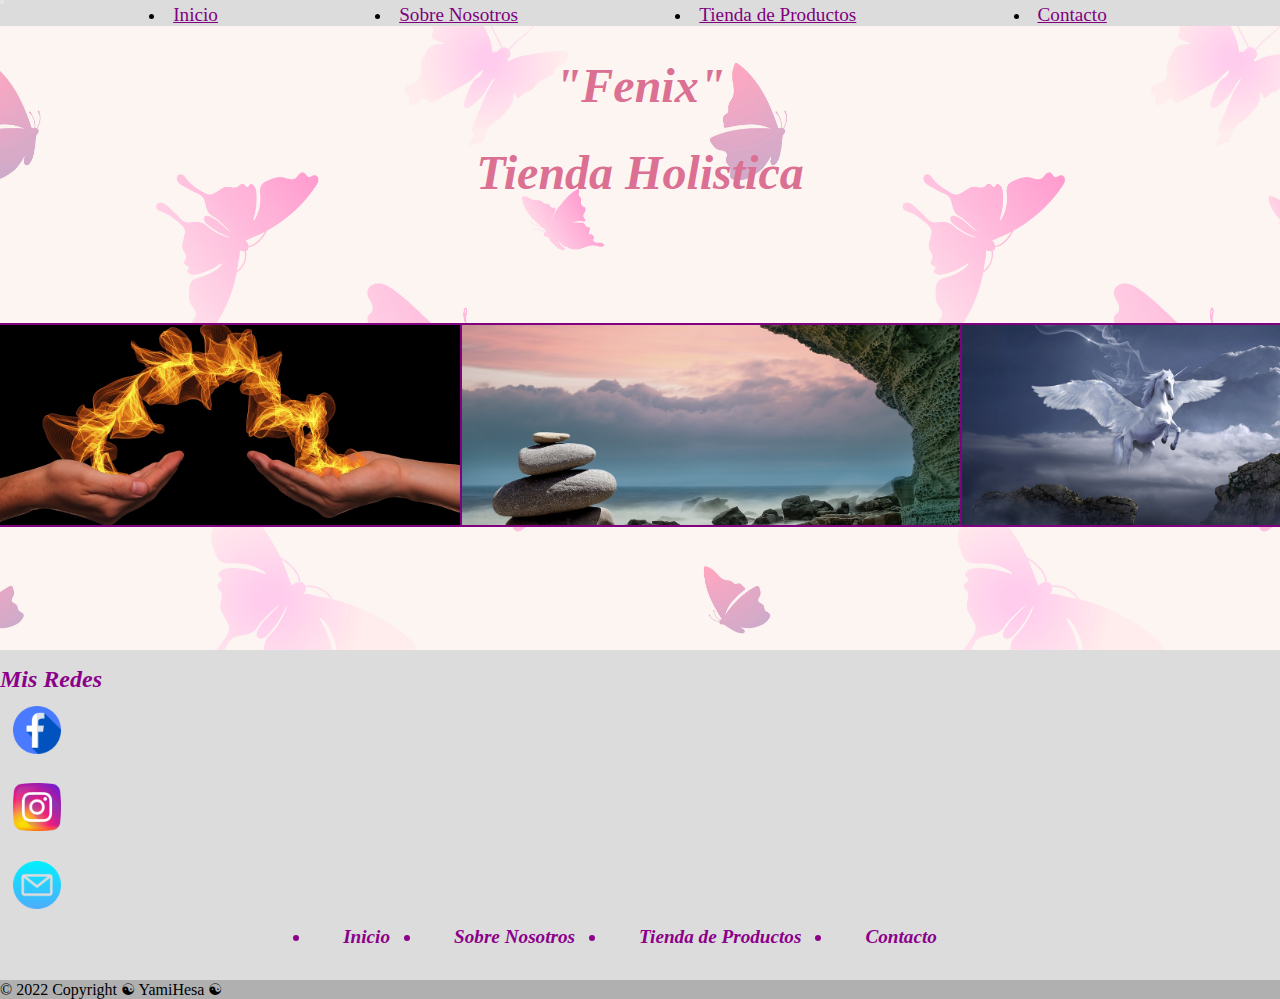
<file: index.html>
<html lang="es">
<head>
    <meta charset="UTF-8">
    <meta name="viewport" content="width=device-width, user-scalable=no, initial-scale=1.0, maximum-scale=1.0, minimum-scale=1.0">
    <link rel="import" href="./FONTS/MeriendaOne-Regular.ttf">
    <link href="https://cdn.jsdelivr.net/npm/bootstrap@5.1.3/dist/css/bootstrap.min.css" rel="stylesheet" integrity="sha384-1BmE4kWBq78iYhFldvKuhfTAU6auU8tT94WrHftjDbrCEXSU1oBoqyl2QvZ6jIW3" crossorigin="anonymous">
    <link rel="stylesheet" href="https://cdn.jsdelivr.net/npm/bootstrap-icons@1.8.1/font/bootstrap-icons.css">
    <link rel="stylesheet" href="./style.css">
    <title>Fenix Tienda Holística</title>
</head>
<body>
  <!--Header-->
  <header>
  <!-- Navbar -->
    <nav class="navbar navbar-expand-lg navbar-light">
      <div class="container-fluid">
        <a class="navbar-brand" href="./index.html"></a>
        <button class="navbar-toggler" type="button" data-bs-toggle="collapse" data-bs-target="#navbarNav" aria-controls="navbarNav" aria-expanded="false" aria-label="Toggle navigation"><span class="navbar-toggler-icon"></span>
        </button>
        <div class="collapse navbar-collapse" id="navbarNav">
          <ul class="navbar-nav me-auto mb-2 mb-lg-0">
            <li class="nav-item active">
              <a class="nav-link" aria-current="page" href="#">Inicio</a>
            </li>
            <li class="nav-item">
              <a class="nav-link" href="./PAGINAS/nosotros.html">Sobre Nosotros</a>
            </li>
            <li class="nav-item">
              <a class="nav-link" href="./PAGINAS/productos.html">Tienda de Productos</a>
            </li>
            <li class="nav-item">
              <a class="nav-link" href="./PAGINAS/contacto.html">Contacto</a>
            </li>
          </ul>
        </div>
      </div>
    </nav>
  </header>
  <!-- Main-->
  <main id="mainInicio" class="container-fluid containerInicio">
    <h1 class=""><strong>"Fenix"</strong></h1>
    <h2 class=" titulo">Tienda Holistica </h2>
    <div class="carrusel">
      <div class="carrusel-items">
        <div class="carrusel-item">
          <img src="./IMAGENES/Carrusel/hands-3753417_1280.jpg" class="" alt="Imagen espiritualidad">
        </div>
        <div class="carrusel-item">
          <img src="./IMAGENES/Carrusel/feng-shui-1960783_1280.jpg" alt="">
        </div>
        <div class="carrusel-item">
          <img src="./IMAGENES/Carrusel/horse-3395135_1280.jpg" alt="">
        </div>
        <div class="carrusel-item">
          <img src="./IMAGENES/Carrusel/img3.jpg" alt="">
        </div>
        <div class="carrusel-item">
          <img src="./IMAGENES/Carrusel/img4.jpg" alt="">
        </div>
        <div class="carrusel-item">
          <img src="../IMAGENES/Carrusel/sky-3983433_1280.jpg" alt="">
        </div>
      </div>
    </div>                      
  </main>
  <!-- Footer -->
  <footer class="text-white text-center footer">
    <div class="container-fluid">
      <div>
        <h5 class="textoRedes">Mis Redes</h5>
        <ul class="list-unstyled d-flex justify-content-center flex-wrap">
          <li>
            <a href="https://www.facebook.com/yamihesa" target="_blank" class="text-white">
              <img class="icono" src="./IMAGENES/iconos/facebook.png" alt="Logo Faceboock">
            </a>
          </li>
          <li>
            <a href="https://www.instagram.com/yamihesa" target="_blank" class="text-white"> 
              <img class="icono" src="./IMAGENES/iconos/instagram.png" alt="Logo Instagram">
            </a>
          </li>
          <li>
            <a href="mailto:yamihesa@hotmail.com" target="_blank" class="text-white">
              <img class="icono" src="./IMAGENES/iconos/email.png" alt="Logo Email">
            </a>
          </li>
        </ul>
      </div>
      <div>
        <ul class="list-unstyled menu">
          <li>
            <a href="./index.html" class="menu">Inicio</a>
          </li>
          <br>
          <li>
            <a href="./PAGINAS/nosotros.html" class="menu">Sobre Nosotros</a>
          </li>
          <br>
          <li>
            <a href="./PAGINAS/productos.html" class="menu">Tienda de Productos</a>
          </li>
          <br>
          <li>
            <a href="./PAGINAS/contacto.html" class="menu">Contacto</a>
          </li>
        </ul>
      </div>
    </div>
    <!-- Copyright -->
    <div class="text-center p-3" style="background-color: rgba(0, 0, 0, 0.2);"> © 2022 Copyright ☯ YamiHesa ☯
    </div>
  </footer>
  <script src="https://code.jquery.com/jquery-3.5.1.min.js"></script>
  <script src="https://cdn.jsdelivr.net/npm/bootstrap@5.1.3/dist/js/bootstrap.min.js"></script>
  <script src="https://cdn.jsdelivr.net/npm/@popperjs/core@2.10.2/dist/umd/popper.min.js" integrity="sha384-7+zCNj/IqJ95wo16oMtfsKbZ9ccEh31eOz1HGyDuCQ6wgnyJNSYdrPa03rtR1zdB" crossorigin="anonymous"></script>
  <script src="./JS/carousel.js"></script> 
</body>
</html>
</file>
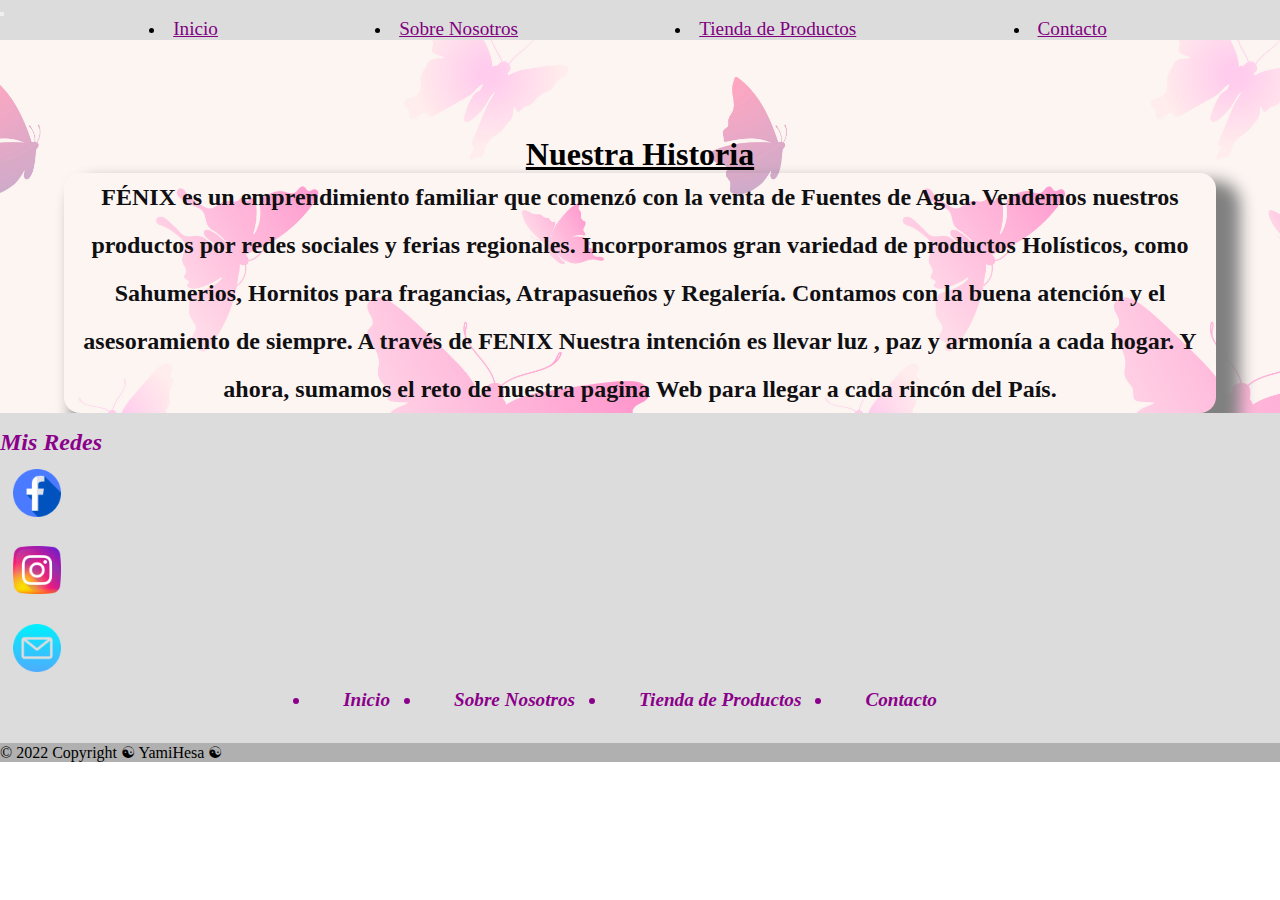
<file: PAGINAS/nosotros.html>
<!DOCTYPE html>
<html lang="en">

<head>
    <meta charset="UTF-8">
    <meta http-equiv="X-UA-Compatible" content="IE=edge">
    <meta name="viewport" content="width=device-width, initial-scale=1.0">
    <link rel="import" href="./FONTS/MeriendaOne-Regular.ttf">
    <link href="https://cdn.jsdelivr.net/npm/bootstrap@5.1.3/dist/css/bootstrap.min.css" rel="stylesheet" integrity="sha384-1BmE4kWBq78iYhFldvKuhfTAU6auU8tT94WrHftjDbrCEXSU1oBoqyl2QvZ6jIW3" crossorigin="anonymous">
    <link rel="stylesheet" href="https://cdn.jsdelivr.net/npm/bootstrap-icons@1.8.1/font/bootstrap-icons.css">
    <link rel="stylesheet" href="../style.css">
    <title>Fenix Tienda Holística</title>
</head>
<body>
  <!--header-->
  <header>
  <!-- Navbar -->
    <nav class="navbar navbar-expand-lg navbar-light fixed-top">
      <div class="container-fluid">
        <a class="navbar-brand" href="../index.html"></a>
        <button class="navbar-toggler" type="button" data-bs-toggle="collapse" data-bs-target="#navbarNav" aria-controls="navbarNav" aria-expanded="false" aria-label="Toggle navigation">
          <span class="navbar-toggler-icon"></span>
        </button>
        <div class="collapse navbar-collapse" id="navbarNav">
          <ul class="navbar-nav me-auto mb-2 mb-lg-0">
            <li class="nav-item active">
              <a class="nav-link" aria-current="page" href="../index.html">Inicio</a>
            </li>
            <li class="nav-item">
              <a class="nav-link" href="./nosotros.html">Sobre Nosotros</a>
            </li>
            <li class="nav-item">
              <a class="nav-link" href="./productos.html">Tienda de Productos</a>
            </li>
            <li class="nav-item">
              <a class="nav-link" href="./contacto.html">Contacto</a>
            </li>
          </ul>
        </div>
      </div>
    </nav>
  </header>
  <!--Main-->
  <Main class="container-fluid fondoImagen">
    <Section class="containerNosotros">
      <div class="row">
        <p class="parrafo">Nuestra Historia</p>
        <p class="textoNosotros">FÉNIX es un emprendimiento familiar que comenzó con la venta de Fuentes de Agua.
        Vendemos nuestros productos por redes sociales y ferias regionales.
        Incorporamos gran variedad de productos Holísticos, como Sahumerios, Hornitos para fragancias, Atrapasueños y Regalería.
        Contamos con la buena atención y el asesoramiento de siempre.
        A través de FENIX Nuestra intención es llevar luz , paz y armonía a cada hogar.
        Y ahora, sumamos el reto de nuestra pagina Web para llegar a cada rincón del País.</p>
      </div>
    </Section>
  </Main>
  <!-- Footer -->
  <footer class="text-white text-center footer">
    <div class="container-fluid">
      <div>
        <h5 class="textoRedes">Mis Redes</h5>
          <ul class="list-unstyled d-flex justify-content-center flex-wrap">
            <li>
              <a href="https://www.facebook.com/yamihesa" target="_blank" class="text-white"> 
                <img class="icono" src="../IMAGENES/iconos/facebook.png" alt="Logo Faceboock">
              </a>
            </li>
            <li>
              <a href="https://www.instagram.com/yamihesa" target="_blank" class="text-white"> 
                <img class="icono" src="../IMAGENES/iconos/instagram.png" alt="Logo Instagram">
              </a>
            </li>
            <li>
              <a href="mailto:yamihesa@hotmail.com" target="_blank" class="text-white">
                <img class="icono" src="../IMAGENES/iconos/email.png" alt="Logo Email">
              </a>
            </li>
          </ul>
      </div>
      <div>
        <ul class="list-unstyled menu">
          <li>
            <a href="../index.html" class="menu">Inicio</a>
          </li>
          <br>
          <li>
            <a href="../PAGINAS/nosotros.html" class="menu">Sobre Nosotros</a>
          </li>
          <br>
          <li>
            <a href="../PAGINAS/productos.html" class="menu">Tienda de Productos</a>
          </li>
          <br>
          <li>
            <a href="../PAGINAS/contacto.html" class="menu">Contacto</a>
          </li>
        </ul>
      </div>
    </div>
    <!-- Copyright -->
    <div class="text-center p-3" style="background-color: rgba(0, 0, 0, 0.2);"> © 2022 Copyright ☯ YamiHesa ☯</div>
  </footer>
  <script src="https://cdn.jsdelivr.net/npm/@popperjs/core@2.10.2/dist/umd/popper.min.js" integrity="sha384-7+zCNj/IqJ95wo16oMtfsKbZ9ccEh31eOz1HGyDuCQ6wgnyJNSYdrPa03rtR1zdB" crossorigin="anonymous"></script>
  <script src="https://cdn.jsdelivr.net/npm/bootstrap@5.1.3/dist/js/bootstrap.min.js" integrity="sha384-QJHtvGhmr9XOIpI6YVutG+2QOK9T+ZnN4kzFN1RtK3zEFEIsxhlmWl5/YESvpZ13" crossorigin="anonymous"></script>
</body>
</html>
</file>
<file: style.css>
* {
    margin: 0;
    padding: 0;
    box-sizing:border-box;
    
}

body{
    font-family: merienda;
}

/*--Header--*/
.navbar{
    background-color: gainsboro;
}
.navbar-nav{
    display: flex;
    justify-content:space-evenly; 
}
.navbar-light .navbar-nav .nav-link{
    color: purple;
    font-size: 1.2rem;
    font-family: merienda;
    margin: .5rem;
}
.navbar-light .navbar-nav .nav-link:hover{
	transform: scale(1.1);
	transition: transform 1s;
	color: #0c0e0f;
	box-shadow: .1rem .1rem .1rem .1rem rgba(0, 0, 0, 0.3);;
}

/*--Tienda Productos--*/

.main__box {
    display: flex;
    flex-wrap: wrap;
    justify-content: space-evenly;
    width: 100%;
}
.main__box .card {
    display: flex;
    flex-direction: column;   
    justify-content: center;  
    width: 12rem; 
    height: 24rem;    
    margin: 1rem; 
    text-align: center;
    background-color: rgba(210, 113, 207, 0.594);
    box-shadow: .1rem .3rem .2rem .2rem rgba(0, 0, 0, 0.3);
}
.main__box .card img {
    height: 10rem;
    width: 10rem;
    align-self: center; 
    border: solid purple;
}
.main__box .card .card-nombre {
    font-family: merienda;
}
.main__box .card .card-content {
    display: flex;
    flex-direction: column;
    margin-top: 1rem;
    padding: .2rem;
    font-family: merienda; 
}
.main__box .card .card-content p {
    font-size: 1.2rem;
    line-height: normal;
    font-weight: 600;
    color: rgb(93, 12, 85);
}
.btn-buy{
    color:purple;
    padding-top: .5rem;
}
/*--Carrito--*/
    
.finalizarCompra {
    display: flex;
    justify-content: space-evenly;
    width: 80%;
    position: sticky;
    top: 0;
    z-index: 1;
    align-items: center;
    background-color: rgba(119, 54, 107, 0.575);
    color: white;
    padding: 1rem;
    margin-left:5rem;
    margin-bottom: 2rem;
    max-width: 100%; 
    border-radius: .8rem;
}
@media screen and (max-width: 768px) {
    .finalizarCompra{
        display: flex;
        flex-direction: column;
        max-width: 70%;
        margin: auto;
    }
    .productoEnCarrito{
        text-align: center;
        flex-direction: column;
    }
}
.tituloCarrito{
    font-size: 1.5rem;
    max-width: 10rem;
    text-align: center;
    font-weight: 600;
}
.precioTotal{
    padding-right: 2.5rem;
    background-color: white;
    color: black;
    border-radius: .5rem;
}
.botonComprar{
    background-color: purple;
    color: white;
}
.botonVaciar{
    background-color: gray;
    color: white;
}

/*Formulario Compras*/

.mainCompras {
    width: 60%;
    max-width: 40rem;
    margin: auto; 
    padding-top: 5rem;
}
.mainCompras .formCompra {
    display: flex;
    flex-direction: column;
    justify-content: center;
    height: 70vh;
    width: 100%; 
}
.mainCompras .formCompra p {
    text-align: center;
    font-family: merienda;
    font-weight: bold;
    color: purple;
    margin-top: 3rem;
    font-size: 1.4rem;
}
.formCompra input {
    border: solid rgba(98, 14, 84, 0.521);
    padding: .6rem; 
    border-radius: .5rem;
    margin: .5rem;
    color:purple;
    font-weight: 600;
}

.mainCompras .formCompra .btnCompra {
    background-color: rgba(114, 35, 97, 0.842);
    color: white;
    font-weight: bolder;
    max-width: 50%;
    align-self: center; 
    margin-bottom: 1rem;
    border: none;
    border-radius: .3rem;
    padding: .3rem;
    width: 8rem;
    }

@media screen and (max-width: 768px) {
   .mainCompras .formCompra {
        height: 80vh;
        padding-bottom: .5rem;
        margin-top: -2rem;

    }
    .mainCompras .formCompra p {
        font-size: 1.2rem; 
    }
}       

/*Footer*/

.footer{
    background-color: gainsboro;
    
}
.row .footer{
    min-width: auto; 
}
.textoRedes{
    font-family: merienda;
    font-size:1.5rem;
    color: darkmagenta;
    font-weight: 600;
    font-style: italic;
    padding-top: 1rem;
    
}
.icono{
    width: 3rem;
    height: 3rem;
    margin: .8rem;
}
.menu{
    display: flex;
    justify-content: center;
    margin: -1rem 2rem 1rem;
    font-style: italic;
    font-size: 1.2rem;
    font-weight: 600;
    text-decoration: none;
    color: darkmagenta;
    padding-top: 1rem;
    
}
.menu a:hover{
    
    color: rgb(77, 22, 76);
    transform:scale(1.2);
	transition: transform 1s;
}

@media screen and (max-width: 768px){
    .menu{
        display: block;
        flex-direction: column;
        

    }
}

/*Inicio*/

.containerInicio{
    display: block;
    justify-content: center;
    align-items: center;
    background-image: url(.//IMAGENES/v1014-pattern-001b.jpg);
    background-size: cover;
    background-repeat: repeat;
}
h1, h2 {
    max-width: 100%;
    text-align: center;
    color: palevioletred;
    font-style: italic;
    font-weight: 700;
    font-size: 3rem;
    padding-top: 2rem;
    animation-duration: 5s;
    animation-name: aparecer;
    animation-iteration-count:initial;
}
@keyframes aparecer {
    from {
     opacity: 0;
    }
  
    to {
     opacity: 1;
   }
}
@media screen and (max-width: 768px){
    h2, h1{
        margin: auto;    
        font-size: 1.8rem;
        max-width: 10rem;  
    }
}
.carrusel{
    display: flex;
    height: 50vh;
    align-items: center;
    
} 
.carrusel-items {
    display: flex;
    overflow-x: hidden;
    overflow-y: hidden;
    padding: 1.9rem 0rem;
}
.carrusel-item{
    min-width: 31.25rem;
    max-width: 12.5rem;
    height: 12.5rem;
    outline: .13rem solid purple;
}
.carrusel-item img{
    width: 100%;
    height: 100%;
    object-fit: cover;
}
.carrusel-item:hover{
    transform: scale(1.1);
}
@media screen and (max-width: 768px){
    .carrusel-item{
        min-width: 12.5rem;
        max-width: 6.25rem;
    }
}
/*Nosotros*/

.fondoImagen{
    background-image: url(./IMAGENES/v1014-pattern-001b.jpg);
    background-size:cover;
    background-repeat: no-repeat;

}
.containerNosotros{
    flex-wrap: wrap;
    display: block;
    height: auto;
    padding-top: 6rem;
    text-align: center;
    width: 90%;
    margin-left: 5%;
}
.parrafo{
    font-weight: 900;
    font-size: 2rem;
    text-decoration: underline;
}
.textoNosotros{
    color: rgb(16, 15, 18);
    font-size: 1.5rem;
    line-height: 2;
    font-weight: 600;
    border-radius: 1rem;
    box-shadow: 1rem 1rem 1rem .5rem grey;
}
@media screen and (max-width: 768px){
    .textoNosotros{
        font-size: 1rem;
    }
}
/*Formulario*/

.containerForm{
    display: flex;
    justify-content: space-evenly;
    align-items: center;
    flex-wrap: wrap;
    max-width: 100%;
    width: 80rem;
    margin-top: 3.5rem;
    padding-top: 2rem;
    padding-bottom: 1rem;
}
.tituloContacto{
    color: aliceblue;
    background-color: black;
    font-size: 2rem;
    text-align: center;
    margin-bottom: .1rem;
}
.form{
    background-color: rgb(14, 13, 13);
    padding: .5rem;
}
.form-group input{
    background-color:whitesmoke ;
    height: 2rem;
}
.form-control{
    background-color: whitesmoke;
}
label{
    font-weight: 500;
    font-size: 1rem;
    color: aliceblue;
}
.enviar{
    background-color: whitesmoke;
    color: black;
    font-weight: 800;
    border: solid grey;
    width: 10rem;
}

.form-boton {
    text-align: center;
    margin-top: .5rem;
}
.video{
    display: flex;
    width: 20rem;
    height: 25rem;
    margin-top: 1rem; 
}
@media screen and (max-width: 768px){
    .video{
        width: 12rem;
    }
}

/*--Pagina 404--*/

  #fondoError {
    background-image: url(./IMAGENES/Fondo404.jpg);
    background-size: cover;
}  
.error{
    display: flex;
    flex-direction: column;
    justify-content:center;
    align-items: center;
    flex-wrap: wrap;   
    
}
.error .error404{
    font-size: 5rem;
    color: rgba(167, 73, 162, 0.315);
    text-align: center;
    margin-top: 1rem;    
}
.error .errorNotFound{
    font-size: 4rem;
    color: rgba(167, 73, 162, 0.315);
    text-align: center;
}
.volverInicio{
    text-decoration: none;
    font-family: merienda;
    color: steelblue;
    font-size: 1.5rem;    
    border-radius: 1rem;    
}
.gatos{
    width: 24rem;
    opacity: 80%;
    margin-top: 2rem;
    border: solid steelblue;
    border-radius: .8rem;
    margin-bottom: 2rem;
}

@media screen and (max-width: 768px){
     .gatos{
        width: 15rem;
    }
    
}
</file>
